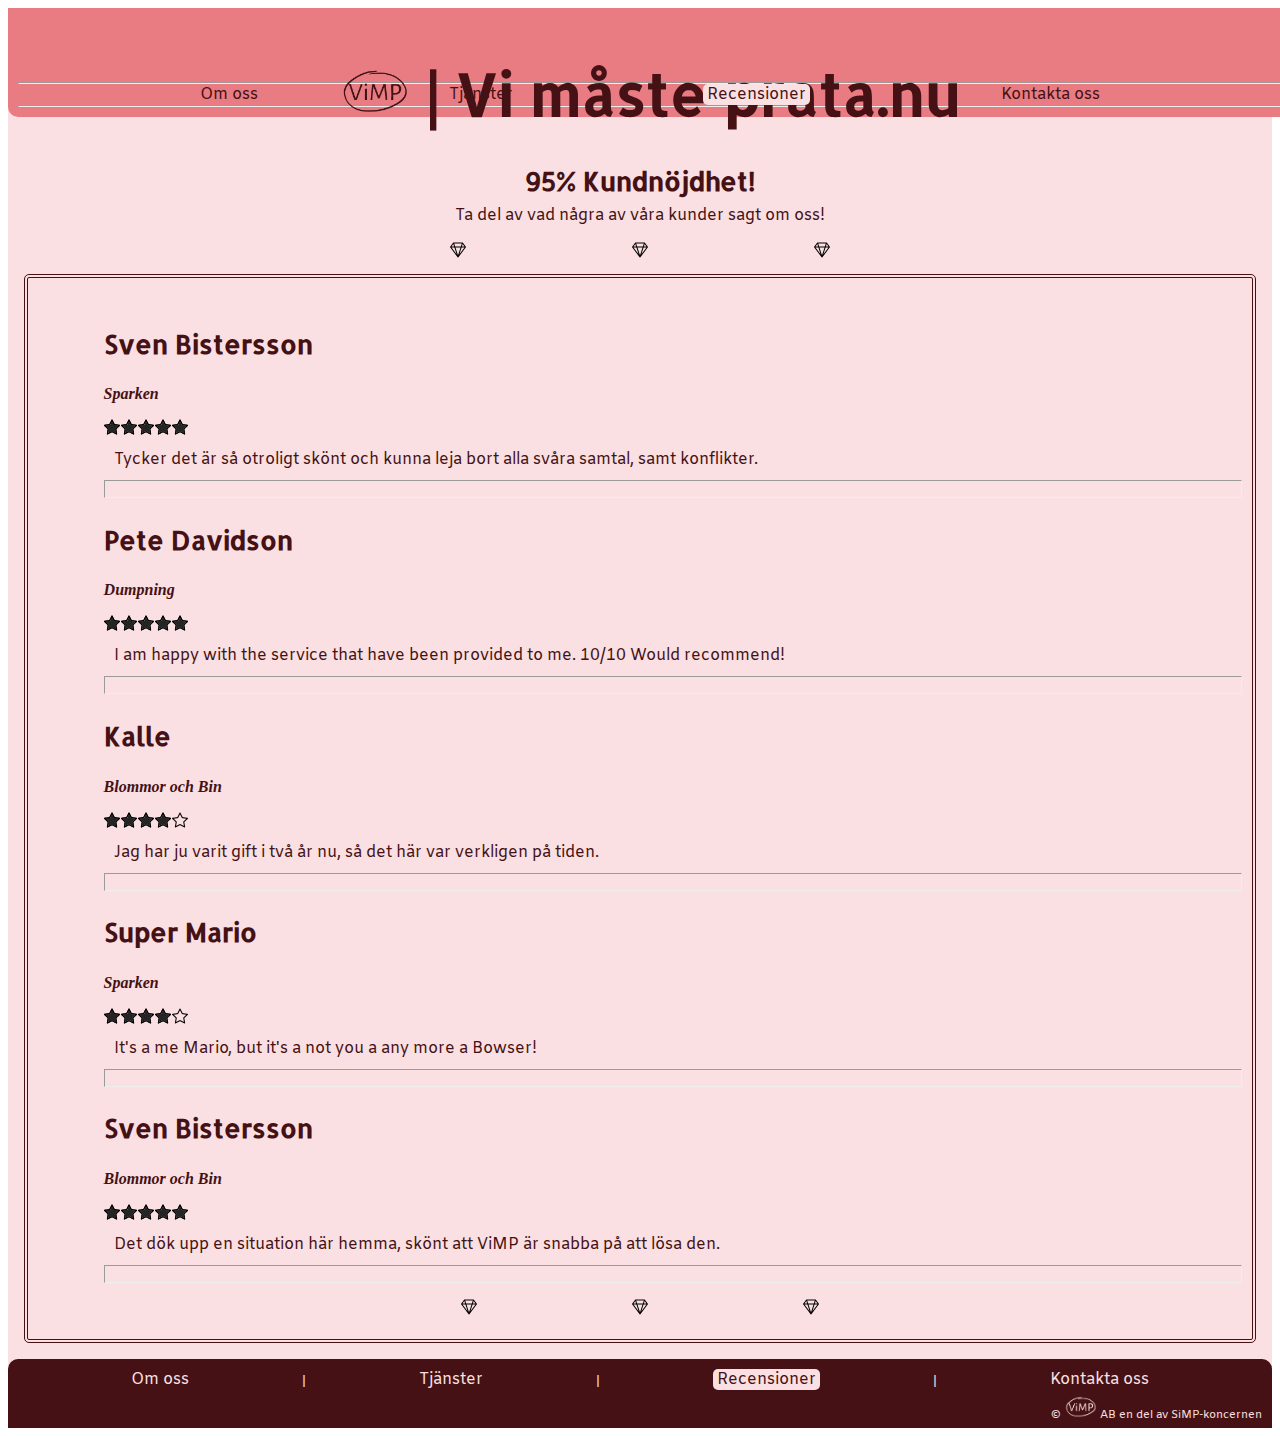
<file: pages/reviews.html>
<!DOCTYPE html>
<html lang="sv">

<head>
    <meta charset="UTF-8">
    <meta http-equiv="X-UA-Compatible" content="IE=edge">
    <meta name="viewport" content="width=device-width, initial-scale=1.0">
    <title>ViMP | Recensioner</title>
    <link rel="preconnect" href="https://fonts.googleapis.com">
    <link rel="preconnect" href="https://fonts.gstatic.com" crossorigin>
    <link href="https://fonts.googleapis.com/css2?family=Allerta&family=Amiko&display=swap" rel="stylesheet">
    <link rel="stylesheet" href="https://cdn.jsdelivr.net/npm/bootstrap-icons@1.10.2/font/bootstrap-icons.css">
    <link href="https://cdn.jsdelivr.net/npm/bootstrap@5.2.3/dist/css/bootstrap.min.css" rel="stylesheet"
        integrity="sha384-rbsA2VBKQhggwzxH7pPCaAqO46MgnOM80zW1RWuH61DGLwZJEdK2Kadq2F9CUG65" crossorigin="anonymous">
    <script defer src="https://cdn.jsdelivr.net/npm/bootstrap@5.2.3/dist/js/bootstrap.bundle.min.js"
        integrity="sha384-kenU1KFdBIe4zVF0s0G1M5b4hcpxyD9F7jL+jjXkk+Q2h455rYXK/7HAuoJl+0I4"
        crossorigin="anonymous"></script>
    <link rel="stylesheet" href="../style.css">
</head>

<body>
    <div class="wrapper">
        <header>
            <nav>
                <div class="logo-wrapper">
                    <a id="logo-text" class="nav-item" href="../index.html">
                        <h1><img src="../imgs/vimp-logo-transparent-better.png" alt="logo"> | Vi måste prata.nu</h1>
                    </a>
                </div>
                <hr class="opacity-100">
                <div class="nav-wrapper">
                    <a class="nav-item" href="about.html">Om oss</a>
                    <a class="nav-item" href="services.html">Tjänster</a>
                    <a class="nav-item current-nav" href="reviews.html">Recensioner</a>
                    <a class="nav-item" href="contact.html">Kontakta oss</a>
                </div>
                <hr class="opacity-100">
            </nav>
        </header>
        <main>
            <div class="col-md-10 col-lg-8 mx-auto">
                <section>
                    <h2>95% Kundnöjdhet!</h2>
                    <p>Ta del av vad några av våra kunder sagt om oss!</p>
                    <div class="three-symbols">
                        <img src="/imgs/gem.svg" alt="">
                        <img src="/imgs/gem.svg" alt="">
                        <img src="/imgs/gem.svg" alt="">
                    </div>
                    <div class="content-box">
                        <section class="review">
                            <h3>Sven Bistersson</h3>
                            <h4>Sparken</h4>
                            <img src="../imgs/five-out-of-five.png" alt="betyg fyra av fem">
                            <p>Tycker det är så otroligt skönt och kunna leja bort alla svåra samtal, samt konflikter.</p>
                            <hr class="opacity-100">
                        </section>
                        <section class="review">
                            <h3>Pete Davidson</h3>
                            <h4>Dumpning</h4>
                            <img src="../imgs/five-out-of-five.png" alt="betyg fyra av fem">
                            <p>I am happy with the service that have been provided to me. 10/10 Would recommend!</p>
                            <hr class="opacity-100">
                        </section>
                        <section class="review">
                            <h3>Kalle</h3>
                            <h4>Blommor och Bin</h4>
                            <img src="../imgs/four-out-of-five.png" alt="betyg fyra av fem">
                            <p>Jag har ju varit gift i två år nu, så det här var verkligen på tiden.</p>
                            <hr class="opacity-100">
                        </section>
                        <section class="review">
                            <h3>Super Mario</h3>
                            <h4>Sparken</h4>
                            <img src="../imgs/four-out-of-five.png" alt="betyg fyra av fem">
                            <p>It's a me Mario, but it's a not you a any more a Bowser!</p>
                            <hr class="opacity-100">
                        </section>
                        <section class="review">
                            <h3>Sven Bistersson</h3>
                            <h4>Blommor och Bin</h4>
                            <img src="../imgs/five-out-of-five.png" alt="betyg fem av fem">
                            <p>Det dök upp en situation här hemma, skönt att ViMP är snabba på att lösa den.</p>
                            <hr class="opacity-100">
                        </section>
                        <div class="three-symbols">
                            <img src="/imgs/gem.svg" alt="">
                            <img src="/imgs/gem.svg" alt="">
                            <img src="/imgs/gem.svg" alt="">
                        </div>
                    </div>
                </section>
            </div>
        </main>
        <footer>
            <div>
                <nav>
                    <a class="foot-nav" href="about.html">Om oss</a>
                    <p>|</p>
                    <a class="foot-nav" href="services.html">Tjänster</a>
                    <p>|</p>
                    <a class="foot-nav current-nav" href="reviews.html">Recensioner</a>
                    <p>|</p>
                    <a class="foot-nav" href="contact.html">Kontakta oss</a>
                </nav>
                <p>&#169; <img src="../imgs/vimp-logo-light-transparent-better.png" alt="logo"> AB en del av SiMP-koncernen</p>
            </div>
        </footer>
    </div>
</body>

</html>
</file>
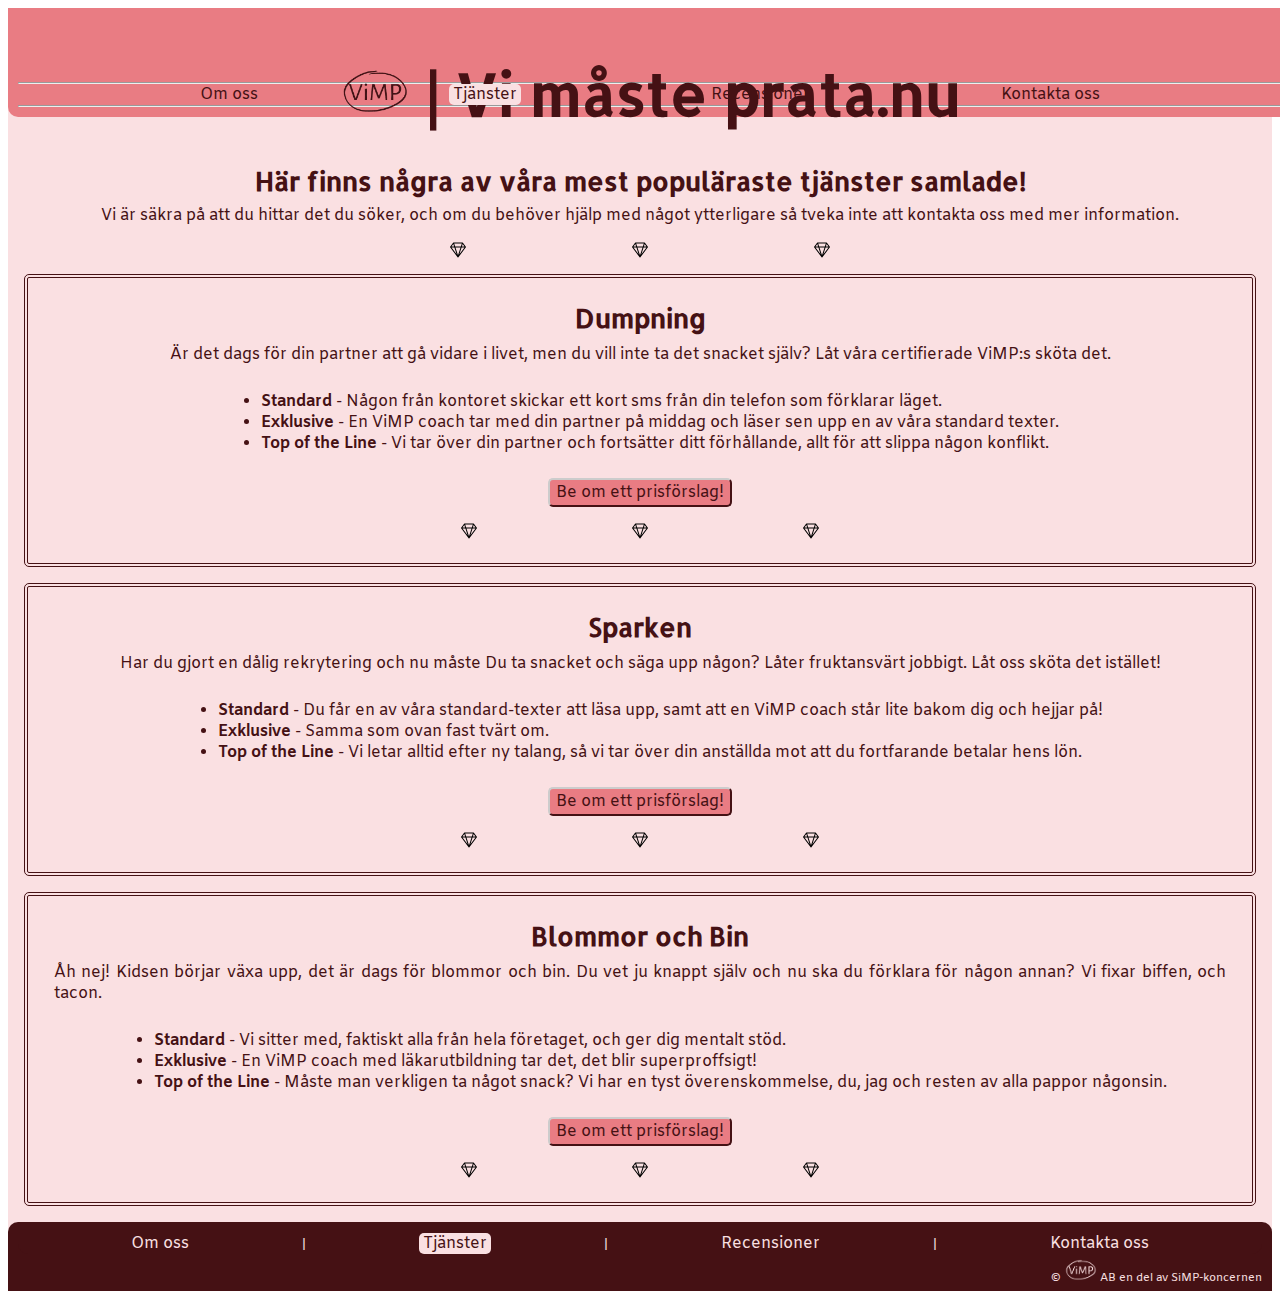
<file: pages/services.html>
<!DOCTYPE html>
<html lang="sv">

<head>
    <meta charset="UTF-8">
    <meta http-equiv="X-UA-Compatible" content="IE=edge">
    <meta name="viewport" content="width=device-width, initial-scale=1.0">
    <title>ViMP | Tjänster</title>
    <link rel="preconnect" href="https://fonts.googleapis.com">
    <link rel="preconnect" href="https://fonts.gstatic.com" crossorigin>
    <link href="https://fonts.googleapis.com/css2?family=Allerta&family=Amiko&display=swap" rel="stylesheet">
    <link rel="stylesheet" href="https://cdn.jsdelivr.net/npm/bootstrap-icons@1.10.2/font/bootstrap-icons.css">
    <link href="https://cdn.jsdelivr.net/npm/bootstrap@5.2.3/dist/css/bootstrap.min.css" rel="stylesheet"
        integrity="sha384-rbsA2VBKQhggwzxH7pPCaAqO46MgnOM80zW1RWuH61DGLwZJEdK2Kadq2F9CUG65" crossorigin="anonymous">
    <script defer src="https://cdn.jsdelivr.net/npm/bootstrap@5.2.3/dist/js/bootstrap.bundle.min.js"
        integrity="sha384-kenU1KFdBIe4zVF0s0G1M5b4hcpxyD9F7jL+jjXkk+Q2h455rYXK/7HAuoJl+0I4"
        crossorigin="anonymous"></script>
    <link rel="stylesheet" href="../style.css">
</head>

<body>
    <div class="wrapper">
        <header>
            <nav>
                <div class="logo-wrapper">
                    <a id="logo-text" class="nav-item" href="../index.html">
                        <h1><img src="../imgs/vimp-logo-transparent-better.png" alt="logo"> | Vi måste prata.nu</h1>
                    </a>
                </div>
                <hr class="opacity-100">
                <div class="nav-wrapper">
                    <a class="nav-item" href="about.html">Om oss</a>
                    <a class="nav-item current-nav" href="services.html">Tjänster</a>
                    <a class="nav-item" href="reviews.html">Recensioner</a>
                    <a class="nav-item" href="contact.html">Kontakta oss</a>
                </div>
                <hr class="opacity-100">
            </nav>
        </header>
        <main>
            <div class="col-md-10 col-lg-8 mx-auto">
                <section>
                    <h2>Här finns några av våra mest populäraste tjänster samlade!</h2>
                    <p>Vi är säkra på att du hittar det du söker, och om du behöver hjälp med något ytterligare så tveka inte att kontakta oss med mer information.</p>
                    <div class="three-symbols">
                        <img src="/imgs/gem.svg" alt="">
                        <img src="/imgs/gem.svg" alt="">
                        <img src="/imgs/gem.svg" alt="">
                    </div>
                </section>
                <article class="content-box" id="serviceDump">
                    <h2>Dumpning</h2>
                    <p>Är det dags för din partner att gå vidare i livet, men du vill inte ta det snacket själv? Låt våra certifierade ViMP:s sköta det.</p>
                    <ul>
                        <li><strong>Standard</strong> - Någon från kontoret skickar ett kort sms från din telefon som förklarar läget.</li>
                        <li><strong>Exklusive</strong> - En ViMP coach tar med din partner på middag och läser sen upp en av våra standard texter.</li>
                        <li><strong>Top of the Line</strong> - Vi tar över din partner och fortsätter ditt förhållande, allt för att slippa någon konflikt.</li>
                    </ul>
                    <a class="button" href="contact.html#contactForm">Be om ett prisförslag!</a>
                    <div class="three-symbols">
                        <img src="/imgs/gem.svg" alt="">
                        <img src="/imgs/gem.svg" alt="">
                        <img src="/imgs/gem.svg" alt="">
                    </div>
                </article>
                <article class="content-box" id="serviceSacking">
                    <h2>Sparken</h2>
                    <p>Har du gjort en dålig rekrytering och nu måste Du ta snacket och säga upp någon? Låter fruktansvärt jobbigt. Låt oss sköta det istället!</p>
                    <ul>
                        <li><strong>Standard</strong> - Du får en av våra standard-texter att läsa upp, samt att en ViMP coach står lite bakom dig och hejjar på!</li>
                        <li><strong>Exklusive</strong> - Samma som ovan fast tvärt om.</li>
                        <li><strong>Top of the Line</strong> - Vi letar alltid efter ny talang, så vi tar över din anställda mot att du fortfarande betalar hens lön.</li>
                    </ul>
                    <a class="button" href="contact.html#contactForm">Be om ett prisförslag!</a>
                    <div class="three-symbols">
                        <img src="/imgs/gem.svg" alt="">
                        <img src="/imgs/gem.svg" alt="">
                        <img src="/imgs/gem.svg" alt="">
                    </div>
                </article>
                <article class="content-box" id="serviceTheTalk">
                    <h2>Blommor och Bin</h2>
                    <p>Åh nej! Kidsen börjar växa upp, det är dags för blommor och bin. Du vet ju knappt själv och nu ska du förklara för någon annan? Vi fixar biffen, och tacon.</p>
                    <ul>
                        <li><strong>Standard</strong> - Vi sitter med, faktiskt alla från hela företaget, och ger dig mentalt stöd.</li>
                        <li><strong>Exklusive</strong> - En ViMP coach med läkarutbildning tar det, det blir superproffsigt!</li>
                        <li><strong>Top of the Line</strong> - Måste man verkligen ta något snack? Vi har en tyst överenskommelse, du, jag och resten av alla pappor någonsin.</li>
                    </ul>
                    <a class="button" href="contact.html#contactForm">Be om ett prisförslag!</a>
                    <div class="three-symbols">
                        <img src="/imgs/gem.svg" alt="">
                        <img src="/imgs/gem.svg" alt="">
                        <img src="/imgs/gem.svg" alt="">
                    </div>
                </article>
            </div>
        </main>
        <footer>
            <div>
                <nav>
                    <a class="foot-nav" href="about.html">Om oss</a>
                    <p>|</p>
                    <a class="foot-nav current-nav" href="services.html">Tjänster</a>
                    <p>|</p>
                    <a class="foot-nav" href="reviews.html">Recensioner</a>
                    <p>|</p>
                    <a class="foot-nav" href="contact.html">Kontakta oss</a>
                </nav>
                <p>&#169; <img src="../imgs/vimp-logo-light-transparent-better.png" alt="logo"> AB en del av SiMP-koncernen</p>
            </div>
        </footer>
    </div>
</body>

</html>
</file>
<file: style.css>
* {
  color: #451114;
}

.button {
  font-family: "Amiko", sans-serif;
  text-decoration: none;
  background-color: #e97c83;
  color: #451114;
  padding: 2px 6px 2px 6px;
  margin-top: 0.5rem;
  border-top: 2px solid #CCCCCC;
  border-right: 2px solid #451114;
  border-bottom: 2px solid #451114;
  border-left: 2px solid #CCCCCC;
  border-radius: 5px;
}

.button:active {
  background-color: #fae0e2;
  color: #451114;
}

.nav-item:hover {
  background-color: #fae0e2;
  border-radius: 5px;
  color: #451114;
}

#logo-text:hover {
  background-color: #e97c83;
}

main h2 {
  margin: 3rem 0.5rem 0 0.5rem;
  font-size: 1.6rem;
}
main p {
  margin: 0.5rem 0.5rem 0 0.5rem;
}
main article {
  margin: 2rem 0 0 0;
}
main section a {
  color: #451114;
}
main section a:hover {
  color: #451114;
}

.wrapper {
  background-color: #fae0e2;
  height: 100%;
}

.light-background {
  background-color: #fae0e2;
}

.flex-master {
  display: flex;
  flex-wrap: wrap;
  justify-content: center;
  align-items: center;
}

nav {
  background-color: #e97c83;
  width: 100%;
  padding: 10px;
  border-radius: 0 0 10px 10px;
}

.logo-wrapper {
  display: flex;
  flex-wrap: wrap;
  justify-content: center;
  align-items: center;
  flex-direction: row;
  padding: 0 1rem;
  height: 4rem;
}
@media (max-width: 395px) {
  .logo-wrapper {
    padding: 0;
  }
}

#logo-text {
  text-decoration: none;
  font-family: "Allerta", Helvetica, sans-serif;
  font-size: 1.8rem;
}
@media (max-width: 385px) {
  #logo-text {
    font-size: 1.5rem;
  }
}
#logo-text img {
  height: 3rem;
}
@media (max-width: 385px) {
  #logo-text img {
    height: 2.5rem;
  }
}

.nav-wrapper {
  display: flex;
  flex-wrap: wrap;
  justify-content: center;
  align-items: center;
  flex-direction: row;
  justify-content: space-evenly;
  align-items: flex-end;
  width: 100%;
  gap: 0.5rem;
}
.nav-wrapper a:active {
  color: #EB888F;
}

.current-nav {
  background-color: #fae0e2;
  border-radius: 5px;
  color: #451114;
  padding: 0 4px;
}

.nav-item {
  text-decoration: none;
  color: #451114;
  font-family: "Amiko", sans-serif;
}
@media (max-width: 385px) {
  .nav-item {
    font-size: 0.8rem;
  }
}

hr {
  width: 100%;
  margin: 0;
  padding: 0 2rem;
}

h2 {
  font-family: "Allerta", Helvetica, sans-serif;
  font-size: 1rem;
  text-align: center;
}

h3 {
  font-family: "Allerta", Helvetica, sans-serif;
  font-size: 1.6rem;
}

h4 {
  font-size: 1rem;
  margin-bottom: 1rem;
  font-style: italic;
}

p {
  font-family: "Amiko", sans-serif;
  text-align: center;
}

li {
  font-family: "Amiko", sans-serif;
}

.carousel-inner {
  border-radius: 10px;
}

.image-text {
  background-color: hsla(355deg, 72%, 93%, 0.4);
  border-radius: 8px;
  padding: 10px;
}

.three-symbols {
  display: flex;
  flex-wrap: wrap;
  justify-content: space-between;
  align-items: center;
  flex-direction: row;
  padding: 1rem 0 0 0;
  width: 30%;
  margin: auto;
}

.card {
  max-width: 90%;
  width: 500px;
  height: 710px;
}

.space-me {
  display: flex;
  flex-wrap: wrap;
  justify-content: center;
  align-items: center;
  flex-direction: row;
  height: 70%;
}

.air {
  margin-bottom: 0.5rem;
}

.extra-air {
  margin-bottom: 2rem;
}

.sticky {
  position: -webkit-sticky;
  position: sticky;
  top: 1rem;
}

.content-box {
  display: flex;
  flex-wrap: wrap;
  justify-content: center;
  align-items: center;
  flex-direction: column;
  margin: 1rem;
  padding: 1.5rem 1rem;
  border: 4px double #451114;
  border-radius: 5px;
}
.content-box h2 {
  margin: 0 10px;
}
.content-box p {
  margin: 10px;
  text-align: justify;
}
.content-box .address {
  margin: 0;
}
.content-box form {
  display: flex;
  flex-wrap: wrap;
  justify-content: space-between;
  align-items: center;
  flex-direction: column;
  font-family: "Amiko", sans-serif;
  margin: 0 0.5rem;
}
.content-box form div {
  width: 330px;
}
.content-box form button:active {
  background-color: #fae0e2;
}
.content-box .review {
  width: 90%;
  flex-direction: column;
  padding: 0;
}
.content-box .review hr {
  padding-bottom: 1rem;
}
.content-box .office-cave {
  max-width: 90%;
  max-height: 90%;
  border: 2px solid #451114;
  width: 480px;
}
@media (min-width: 992px) {
  .content-box .office-cave {
    margin-bottom: 3rem;
  }
}
@media (min-width: 1200px) {
  .content-box .office-cave {
    margin-bottom: 0;
  }
}

@media (min-width: 1200px) {
  .extra-space {
    margin-top: 1rem;
  }
}
@media (min-width: 1400px) {
  .extra-space {
    margin-top: 2.5rem;
  }
}

footer {
  display: flex;
  flex-wrap: wrap;
  justify-content: center;
  align-items: center;
  flex-direction: row;
  background-color: #451114;
  width: 100%;
  margin-top: 1rem;
  border-radius: 10px 10px 0 0;
}
footer div {
  justify-content: space-between;
  padding: 10px;
  padding-bottom: 5px;
  width: 100%;
}
footer div p {
  color: #fae0e2;
  margin: 5px 0 0 0;
  font-size: 0.7rem;
  text-align: right;
}
footer div p img {
  height: 1.4rem;
}
footer div nav {
  display: flex;
  flex-wrap: wrap;
  justify-content: space-evenly;
  align-items: center;
  flex-direction: row;
  background-color: #451114;
  width: 100%;
  padding: 0;
}
footer div nav a:active {
  color: #EB888F;
}
footer div nav a:hover {
  color: #fae0e2;
  background-color: #EB888F;
  border-radius: 5px;
}
footer div nav p {
  font-size: 0.8rem;
}
footer div nav a {
  text-decoration: none;
  color: #fae0e2;
  font-family: "Amiko", sans-serif;
}
@media (max-width: 385px) {
  footer div nav a {
    font-size: 0.8rem;
  }
}/*# sourceMappingURL=style.css.map */
</file>
